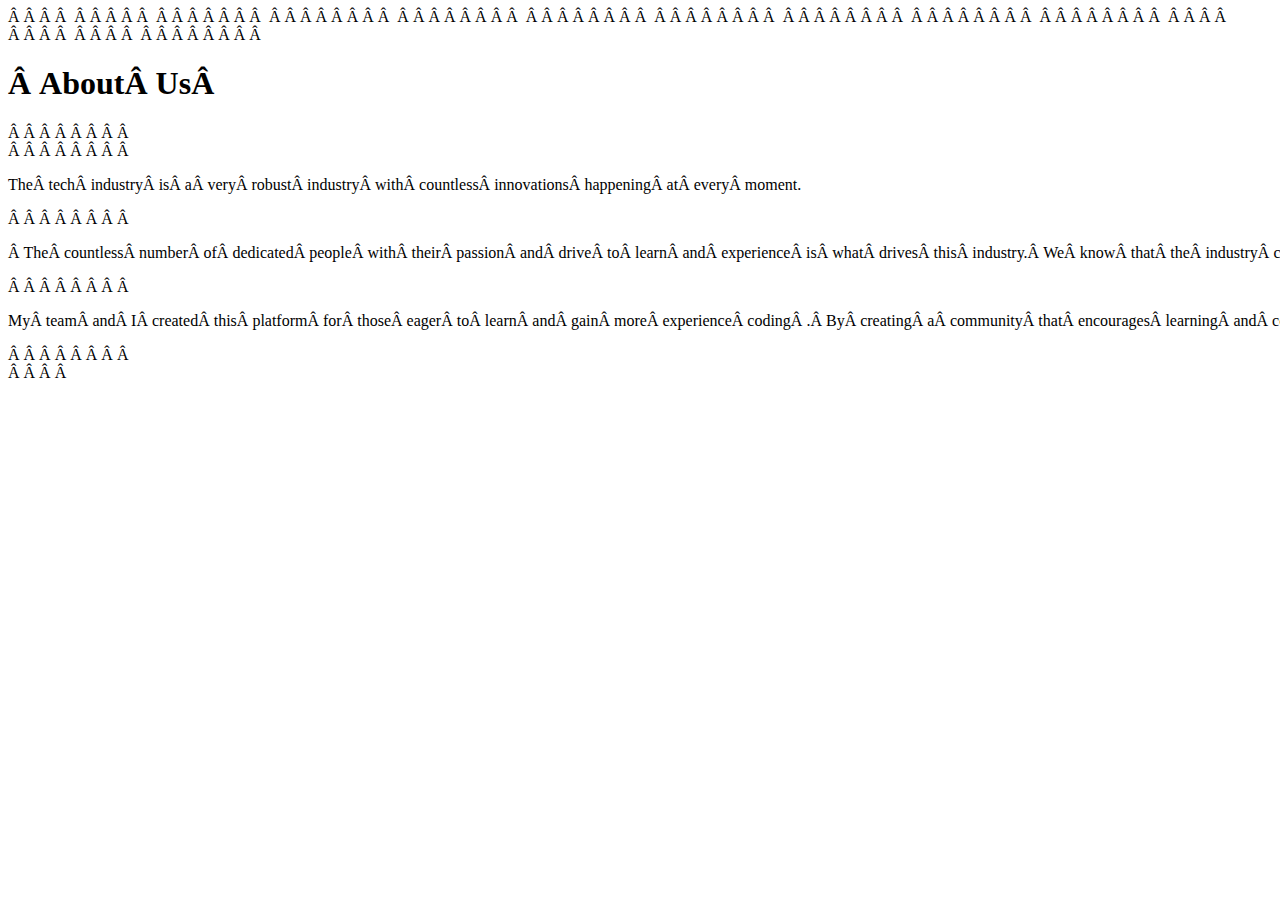
<file: project/src/main/webapp/about.html>
<!DOCTYPE html>
<html>
    <head>
     <body style="background-color:powderblue;">
       
        <meta charset="UTF-8">
        <title>Team 17 Project</title>
        <meta name="viewport" content="width=device-width, initial-scale=1">
        <link rel="stylesheet" href="https://www.w3schools.com/w3css/4/w3.css">
        <link rel="stylesheet" href="style.css">
        <script src="script.js"></script>

        <style>
        h1 {text-align: center;}
        p {text-align: center;}
        div {text-align: center;}
        

        div {
        border: 1px solid black;
        background-color: lightblue;
        padding-top: 50px;
        padding-right: 30px;
        padding-bottom: 50px;
        padding-left: 100px;
        }
        </style>
    
    </head>



    <body>

        <h1> About Us </h1>
        <div>
        <p>The tech industry is a very robust industry with countless innovations happening at every moment.</p>
        <p> The countless number of dedicated people with their passion and drive to learn and experience is what drives this industry. We know that the industry can get hectic at times and sometimes might lose sight and guidance. </p>
        <p>My team and I created this platform for those eager to learn and gain more experience coding . By creating a community that encourages learning and collaboration through group work and mentorship we can strive for more people to be introduced and gain more experience through computer science projects and mentorship from industry veterans and professionals.</p>
        </div>
    </body>
</html>
</file>
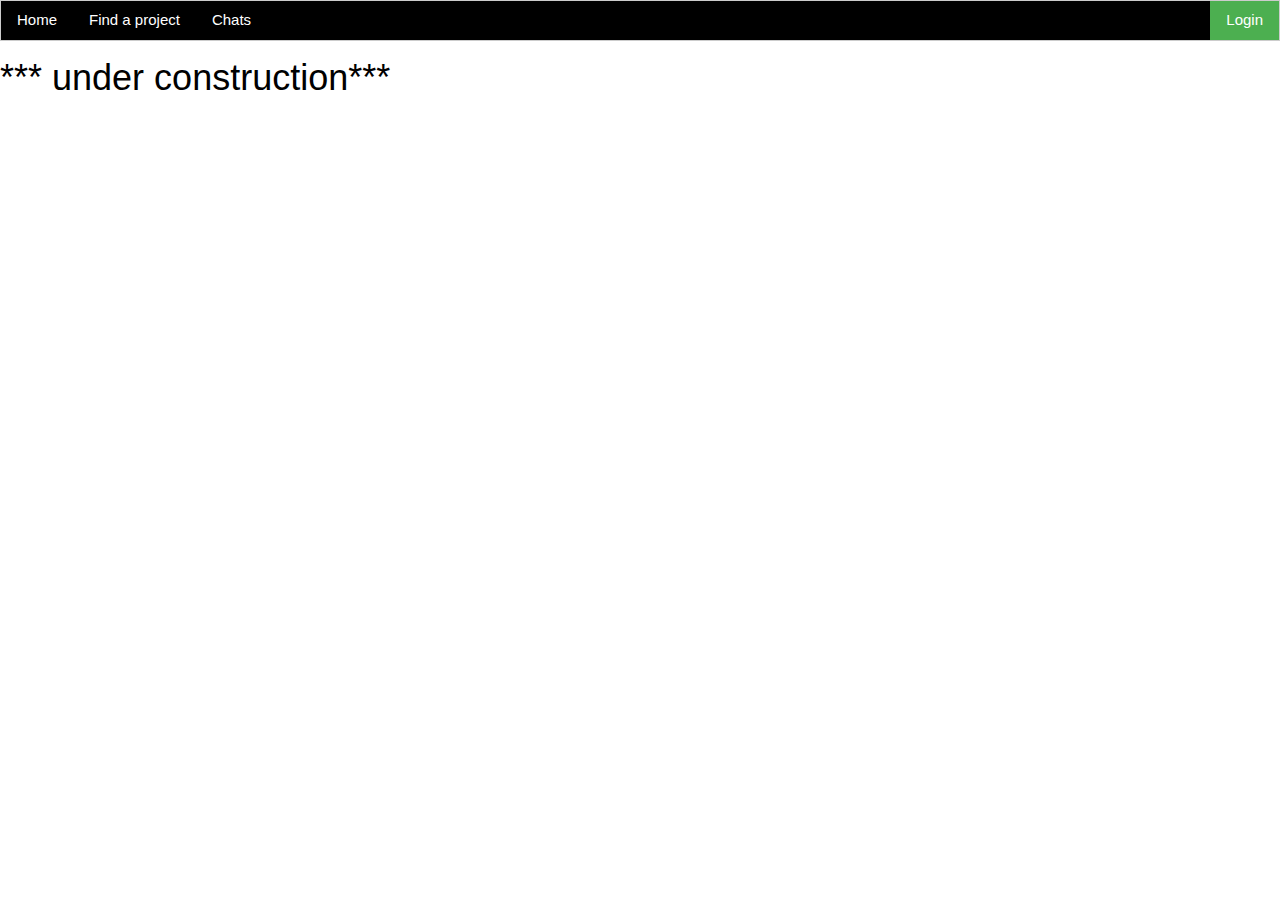
<file: project/src/main/webapp/chats.html>
<!DOCTYPE html>
<html> 
    <head>
        <meta charset="UTF-8">
        <title>Team 17 Project</title>
        <meta name="viewport" content="width=device-width, initial-scale=1">
        <link rel="stylesheet" href="https://www.w3schools.com/w3css/4/w3.css">
        <link rel="stylesheet" href="style.css">
        <script src="script.js"></script>
    </head>
    <body>
        <div class="navbar"><! --Start of navbar -->
            <div class="w3-bar w3-border w3-black">
                <a id="home-link" class="w3-bar-item w3-button w3-mobile" href="/index.html">Home</a>
                <a id="project-link" class="w3-bar-item w3-button w3-mobile" href="projects.html">Find a project</a>
                <a id="chat-link" class="w3-bar-item w3-button w3-mobile" href="/chats.html">Chats</a>
                <a id="login-logout" class="w3-bar-item w3-button w3-green w3-right" href="">Login</a>
            </div>
        </div>
        <h1>*** under construction*** </h1>
    </body>
</html>
</file>
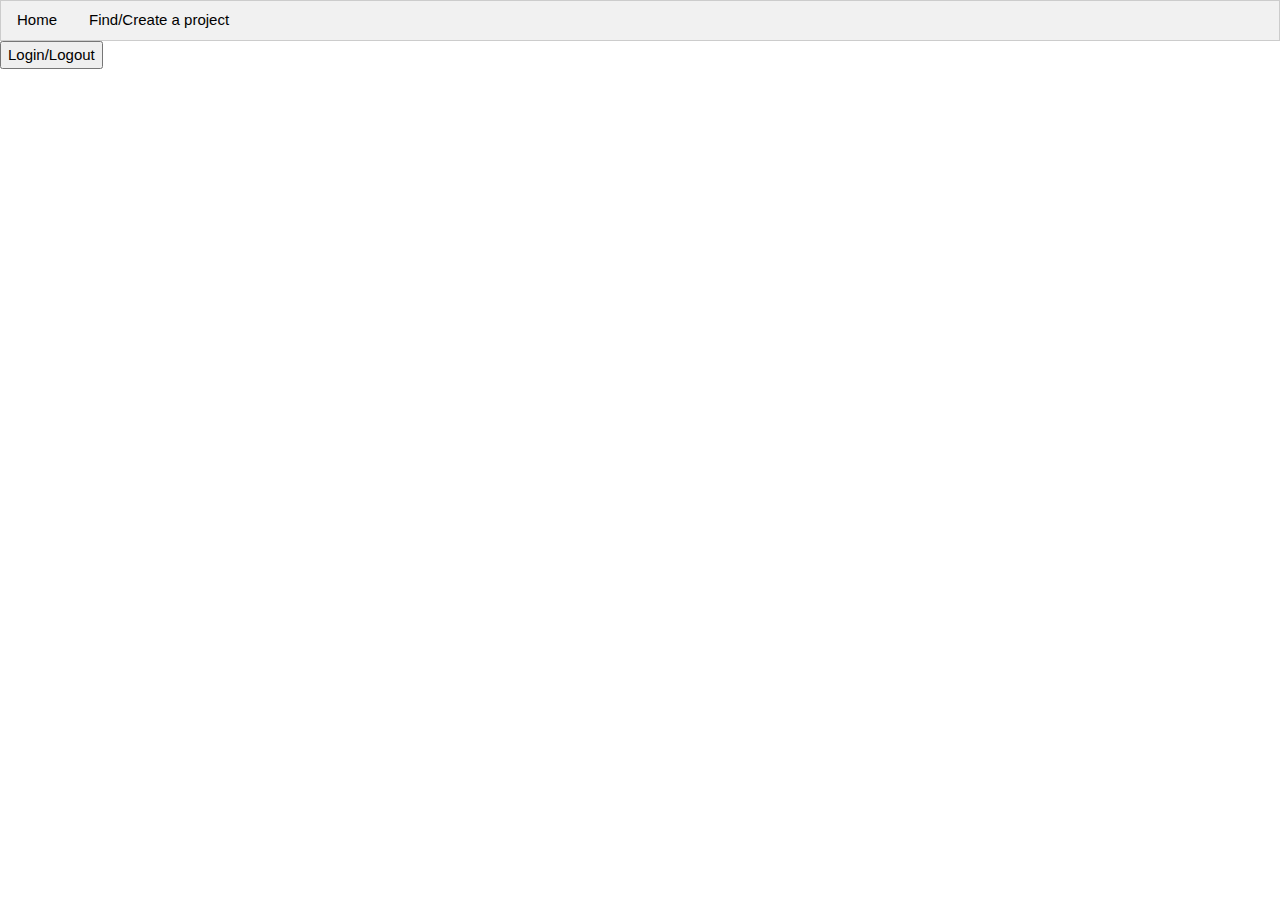
<file: project/src/main/webapp/login.html>
<!DOCTYPE html>
<html>
    <head>
        <meta charset="UTF-8">
        <title>Login authentication</title>
        <meta name="viewport" content="width=device-width, initial-scale=1">
        <link rel="stylesheet" href="https://www.w3schools.com/w3css/4/w3.css">
        <link rel="stylesheet" href="style.css">
        <script src="script.js"></script>
    </head>

    <body>
        <div class="navbar"><! --Start of navbar -->
            <div class="w3-bar w3-border w3-light-grey">
                <a id="home-link" class="w3-bar-item w3-button w3-mobile" href="/index.html">Home</a>
                <a id="project-link" class="w3-bar-item w3-button w3-mobile" href="projects.html">Find/Create a project</a>
            </div>
        </div>   
        <! --End of navbar -->

        
            <a href="/login"> <button>Login/Logout</button></a>
    
  </body>
</html>
</file>
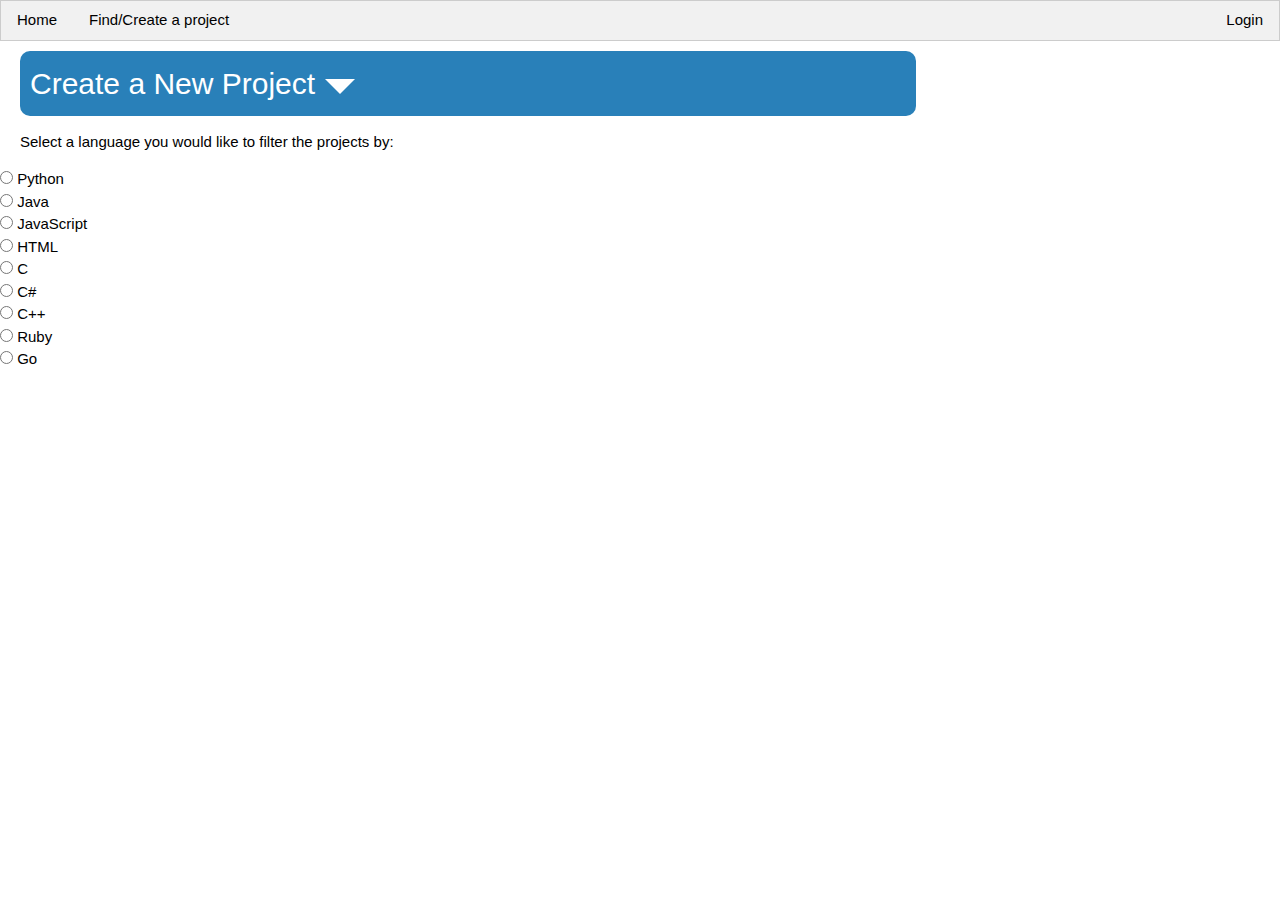
<file: project/src/main/webapp/projects.html>
<!DOCTYPE html>
<html>
    <head>
        <meta charset="UTF-8">
        <title>Projects</title>
        <meta name="viewport" content="width=device-width, initial-scale=1">
        <link rel="stylesheet" href="https://www.w3schools.com/w3css/4/w3.css">
        <link rel="stylesheet" href="style.css">
        <script src="script.js"></script>
    </head>

    <body onload="getFiltered();">

        <div class="navbar"><! --Start of navbar -->
            <div class="w3-bar w3-border w3-light-grey">
                <a id="home-link" class="w3-bar-item w3-button w3-mobile" href="/index.html">Home</a>
                <a id="project-link" class="w3-bar-item w3-button w3-mobile" href="projects.html">Find/Create a project</a>
                <a id="login-logout" class="w3-bar-item w3-button w3-right" href="/login.html">Login</a>
            </div>
        </div>
        <! --End of navbar -->

        <div class="accordionWrapper">
            <div class="accordionItem close">
                <h2 class="accordionItemHeading">Create a New Project<div id="arrow"></div></h2>
                <div class="accordionItemContent">
                    <form action="/project" method="POST">
                        <input type="text" id="title" name="title" placeholder="Enter a project title"><br><br>
                        <textarea id="text" name="summary" cols="70" rows="4" placeholder="Enter a Description"></textarea>
                        <div name="tags">
                            <input type="checkbox" id="python" name="tag" value="python">
                            <label for="python"> Python </label><br>
                            <input type="checkbox" id="java" name="tag" value="java">
                            <label for="java"> Java </label><br>
                            <input type="checkbox" id="javascript" name="tag" value="javascript">
                            <label for="javascript"> JavaScript </label><br>
                            <input type="checkbox" id="html" name="tag" value="html">
                            <label for="html"> HTML </label><br>
                            <input type="checkbox" id="c" name="tag" value="c">
                            <label for="c"> C </label><br>
                            <input type="checkbox" id="c#" name="tag" value="c#">
                            <label for="c#"> C# </label><br>
                            <input type="checkbox" id="c++" name="tag" value="c++">
                            <label for="c++"> C++ </label><br>
                            <input type="checkbox" id="ruby" name="tag" value="ruby">
                            <label for="ruby"> Ruby </label><br>
                            <input type="checkbox" id="go" name="tag" value="go">
                            <label for="go"> Go </label><br>
                        </div>            
                        <input type="submit" />
                    </form>
                </div>
            </div>
            <div class="accordionItem close"></div>
        </div>

        <p id='text'>Select a language you would like to filter the projects by:</p>
        <form >
            <input type="radio" id="python" name="filter-tag" value="python" onchange="getFiltered()">
            <label for="python">Python</label><br>
            <input type="radio" id="java" name="filter-tag" value="java" onchange="getFiltered()">
            <label for="java">Java</label><br>
            <input type="radio" id="javascript" name="filter-tag" value="javascript" onchange="getFiltered()">
            <label for="javascript">JavaScript</label><br>
            <input type="radio" id="html" name="filter-tag" value="html" onchange="getFiltered()">
            <label for="html">HTML</label><br>
            <input type="radio" id="c" name="filter-tag" value="c" onchange="getFiltered()">
            <label for="c">C</label><br>
            <input type="radio" id="C#" name="filter-tag" value="c#" onchange="getFiltered()">
            <label for="c#">C#</label><br>
            <input type="radio" id="c++" name="filter-tag" value="c++" onchange="getFiltered()">
            <label for="c++">C++</label><br>
            <input type="radio" id="ruby" name="filter-tag" value="ruby" onchange="getFiltered()">
            <label for="ruby">Ruby</label><br>
            <input type="radio" id="go" name="filter-tag" value="go" onchange="getFiltered()">
            <label for="go">Go</label><br>
        </form>
        
        <ul id="project-list" class="projectList"></ul>    
    </body>
</html>
</file>
<file: project/src/main/webapp/style.css>
.open #arrow {
    width: 0;
    margin: 0 10px;
    padding: 0;
    border-bottom: 15px solid #fff;
    border-left: 15Px solid transparent;
    border-right: 15px solid transparent;
    display: inline-block;
}
.close #arrow {
    width: 0;
    margin: 0 10px;
    padding: 0;
    border-top: 15px solid #fff;
    border-left: 15Px solid transparent;
    border-right: 15px solid transparent;
    display: inline-block;
}
.container {
  border-radius: 25px;
  border: 2px solid rgb(130, 156, 172);
  padding: 15px; 
  margin: 15px;
}

.projectList {
    padding: 15px;
    align-self: center;
}

.tags {
    font-style: italic;
}

#text {
    padding-left: 20px;
}

.filterButton {
    display: flex;
    padding-left: 25px;
    padding-right: 25px;
    justify-content: space-evenly;
}

.accordionItemHeading{
    cursor:pointer;
    margin:10px;
    padding:10px;
    background:#2980b9;
    color:#fff;
    width:100%;
    border-radius: 10px;
    box-sizing: border-box;
}
.close .accordionItemContent{
    height:0px;
    transition:height 1s ease-out;
    -webkit-transform: scaleY(0);
	-o-transform: scaleY(0);
	-ms-transform: scaleY(0);
	transform: scaleY(0);
    float:left;
    display:block;
}
.open .accordionItemContent{
    padding: 20px;
    background-color: #fff;
    border: 1px solid #ddd;
    width: 100%;
    margin: 0px 0px 10px 10px;
    display:block;
    -webkit-transform: scaleY(1);
	-o-transform: scaleY(1);
	-ms-transform: scaleY(1);
	transform: scaleY(1);
    -webkit-transform-origin: top;
	-o-transform-origin: top;
	-ms-transform-origin: top;
	transform-origin: top;
	-webkit-transition: -webkit-transform 0.4s ease-out;
	-o-transition: -o-transform 0.4s ease;
	-ms-transition: -ms-transform 0.4s ease;
	transition: transform 0.4s ease;
    box-sizing: border-box;
}

.open .accordionItemHeading{
    border-top-left-radius: 10px;
    border-top-right-radius: 10px;
    border-bottom-right-radius: 0px;
    border-bottom-left-radius: 0px;
    background-color: #bdc3c7;
    color: #7f8c8d;
}

.accordionItem {
    width: 70%;
    margin: 10px;
}
</file>
